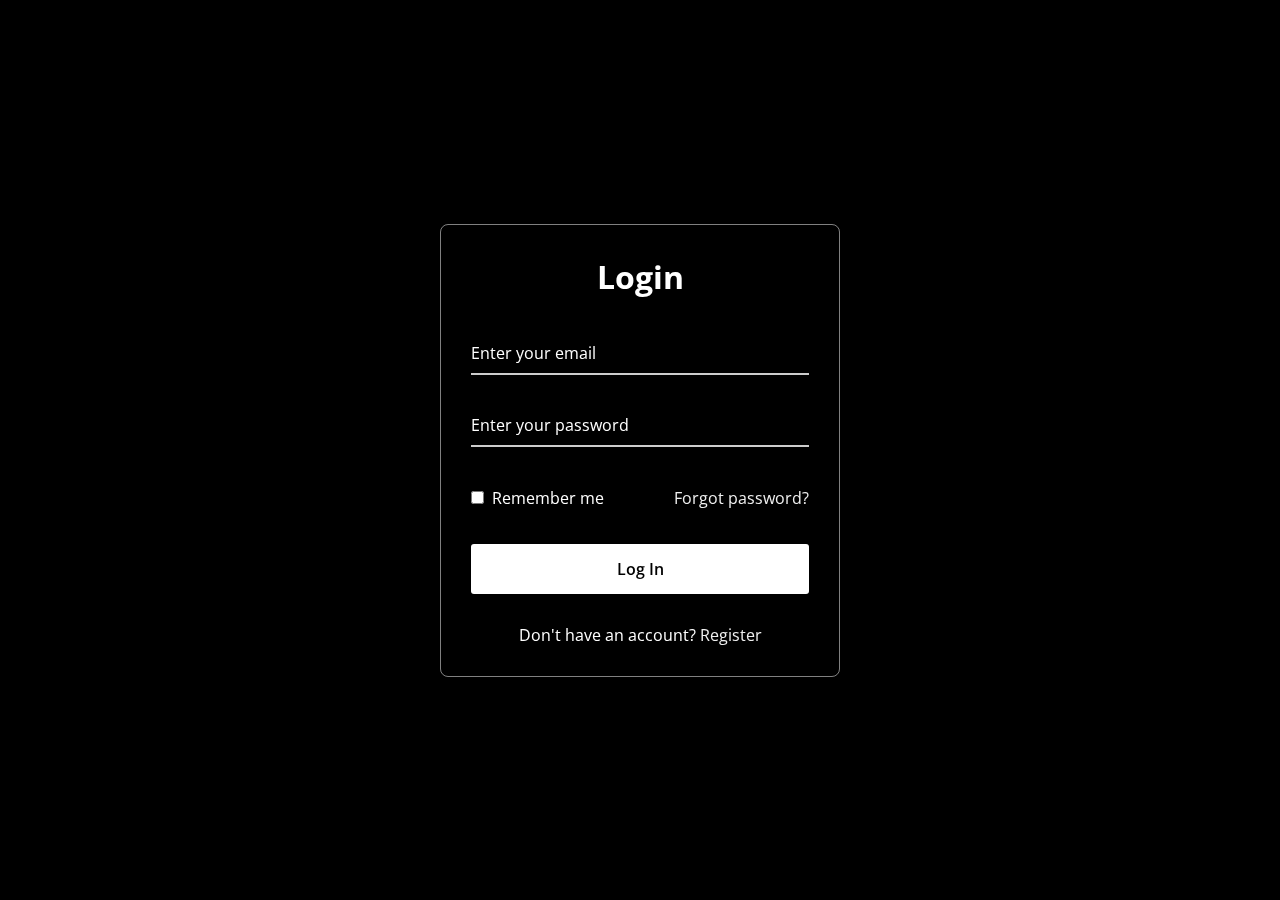
<file: log.html>
<!DOCTYPE html>
<html>
<head>
  <meta charset="UTF-8">
  <meta name="viewport" content="width=device-width, initial-scale=1.0">
  <title>Login</title>
  <link rel="stylesheet" href="log.css">
</head>
<body>
  <div class="wrapper">
    <form action="#">
      <h2>Login</h2>
        <div class="input-field">
        <input type="text" required>
        <label>Enter your email</label>
      </div>
      <div class="input-field">
        <input type="password" required>
        <label>Enter your password</label>
      </div>
      <div class="forget">
        <label for="remember">
          <input type="checkbox" id="remember">
          <p>Remember me</p>
        </label>
        <a href="https://discord.gg/Qukr7zZ7">Forgot password?</a>
      </div>
      <button type="submit">Log In</button>
      <div class="register">
        <p>Don't have an account? <a href="https://discord.gg/Qukr7zZ7">Register</a></p>
      </div>
    </form>
  </div>
</body>
</html>
</file>
<file: log.css>
@import url("https://fonts.googleapis.com/css2?family=Open+Sans:wght@200;300;400;500;600;700&display=swap");

* {
  margin: 0;
  padding: 0;
  box-sizing: border-box;
  font-family: "Open Sans", sans-serif;
}

body {
  display: flex;
  align-items: center;
  justify-content: center;
  min-height: 100vh;
  width: 100%;
  padding: 0 10px;
}

body::before {
  content: "";
  position: absolute;
  width: 100%;
  height: 100%;
  background: url("https://cdn.mos.cms.futurecdn.net/XQdf8A7Dxkie7QqQRHSuj4.jpg"), #000;
  background-position: center;
  background-size: cover;
}

.wrapper {
  width: 400px;
  border-radius: 8px;
  padding: 30px;
  text-align: center;
  border: 1px solid rgba(255, 255, 255, 0.5);
  backdrop-filter: blur(9px);
  -webkit-backdrop-filter: blur(9px);
}

form {
  display: flex;
  flex-direction: column;
}

h2 {
  font-size: 2rem;
  margin-bottom: 20px;
  color: #fff;
}

.input-field {
  position: relative;
  border-bottom: 2px solid #ccc;
  margin: 15px 0;
}

.input-field label {
  position: absolute;
  top: 50%;
  left: 0;
  transform: translateY(-50%);
  color: #fff;
  font-size: 16px;
  pointer-events: none;
  transition: 0.15s ease;
}

.input-field input {
  width: 100%;
  height: 40px;
  background: transparent;
  border: none;
  outline: none;
  font-size: 16px;
  color: #fff;
}

.input-field input:focus~label,
.input-field input:valid~label {
  font-size: 0.8rem;
  top: 10px;
  transform: translateY(-120%);
}

.forget {
  display: flex;
  align-items: center;
  justify-content: space-between;
  margin: 25px 0 35px 0;
  color: #fff;
}

#remember {
  accent-color: #fff;
}

.forget label {
  display: flex;
  align-items: center;
}

.forget label p {
  margin-left: 8px;
}

.wrapper a {
  color: #efefef;
  text-decoration: none;
}

.wrapper a:hover {
  text-decoration: underline;
}

button {
  background: #fff;
  color: #000;
  font-weight: 600;
  border: none;
  padding: 12px 20px;
  cursor: pointer;
  border-radius: 3px;
  font-size: 16px;
  border: 2px solid transparent;
  transition: 0.3s ease;
}

button:hover {
  color: #fff;
  border-color: #fff;
  background: rgba(255, 255, 255, 0.15);
}

.register {
  text-align: center;
  margin-top: 30px;
  color: #fff;
}
</file>
